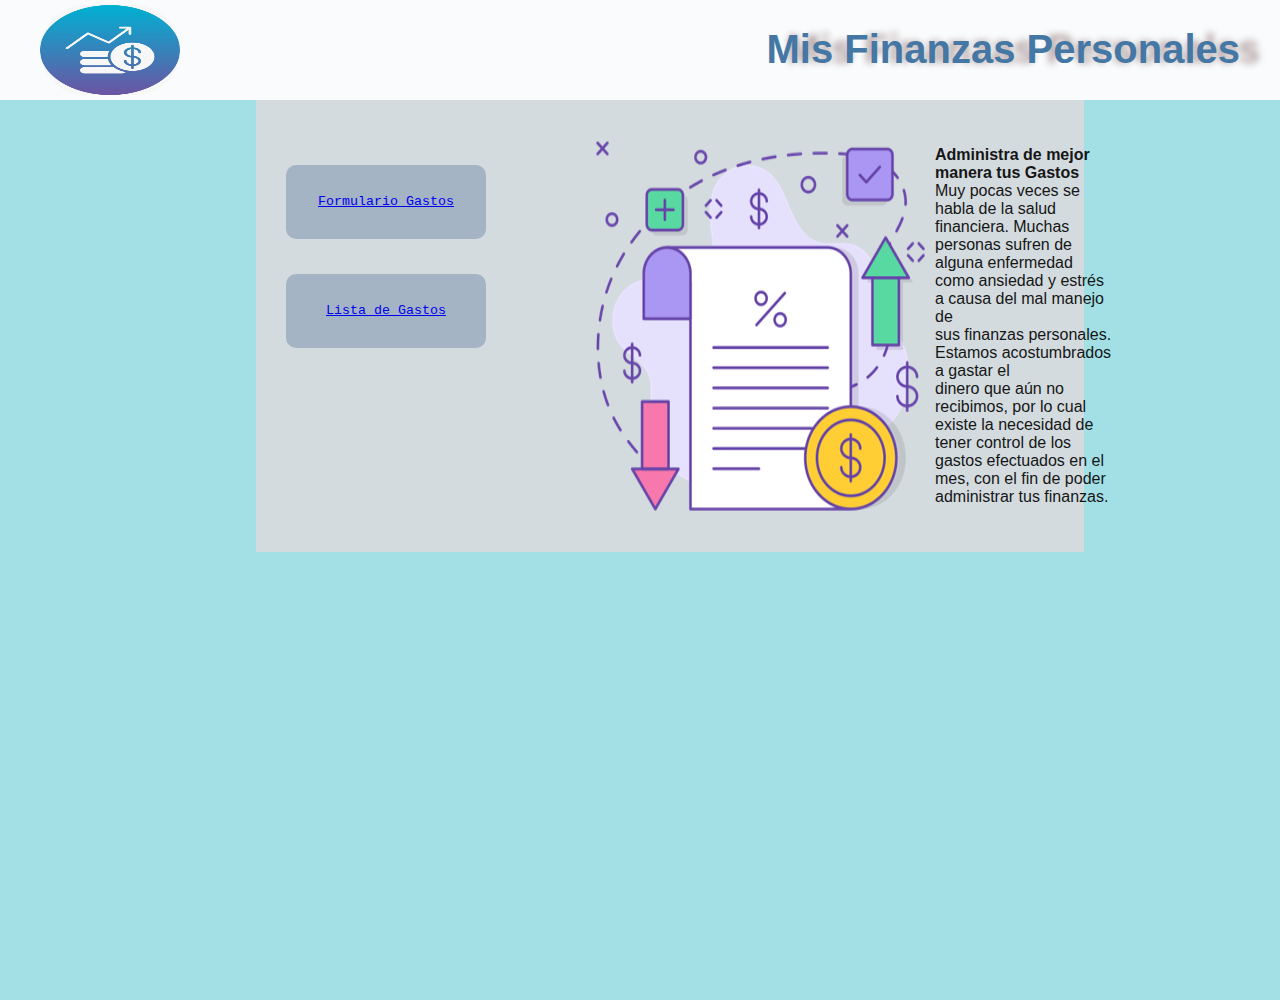
<file: index.html>
<!DOCTYPE html>
<html lang="en">
<head>
    <meta charset="UTF-8">
    <meta http-equiv="X-UA-Compatible" content="IE=edge">
    <meta name="viewport" content="width=device-width, initial-scale=1.0">
    <link rel="stylesheet" href="StyleInicio.css">
    <title>Página Principal Finanzas Personal</title>
</head>
<body>
    <header>
        <div class="container__header">
            <div class="logo">
                <img src="img/finanzas.jpeg" alt="">
            </div>
            <div class="container__nav">
                <nav id="nav">
                    <ul>
                        <h1> Mis Finanzas Personales</h1>
                    </ul>
                </nav>
            </div>
        </div>
    </header>
    <main>
        <div>
            <button id="regresarGastos" class="button"> <a href="indexGastos.html">Formulario Gastos</a></button> <!-- Retorna a Registro de Gastos --> 
            <button id="regresarDatos" class="button"> <a href="indexDatos.html">Lista de Gastos</a></button> <!-- Retorna a Lista de Gastos --> 
        </div>
           
        <div id="text">
            <img id1="imgInicio" src="img/finanzaspersonal.png" alt="finansas">
            <p> <strong>Administra de mejor manera tus Gastos </strong>  <br>
            Muy pocas veces se habla de la salud financiera. Muchas personas sufren de alguna enfermedad como ansiedad y estrés 
            a causa del mal manejo de sus finanzas personales. Estamos acostumbrados a gastar el dinero que aún
            no recibimos, por lo cual existe la necesidad de tener control de los gastos efectuados en el mes, con el fin de 
            poder administrar tus finanzas.</p>
        </div>
        
    </main>
</body>
</html>
</file>
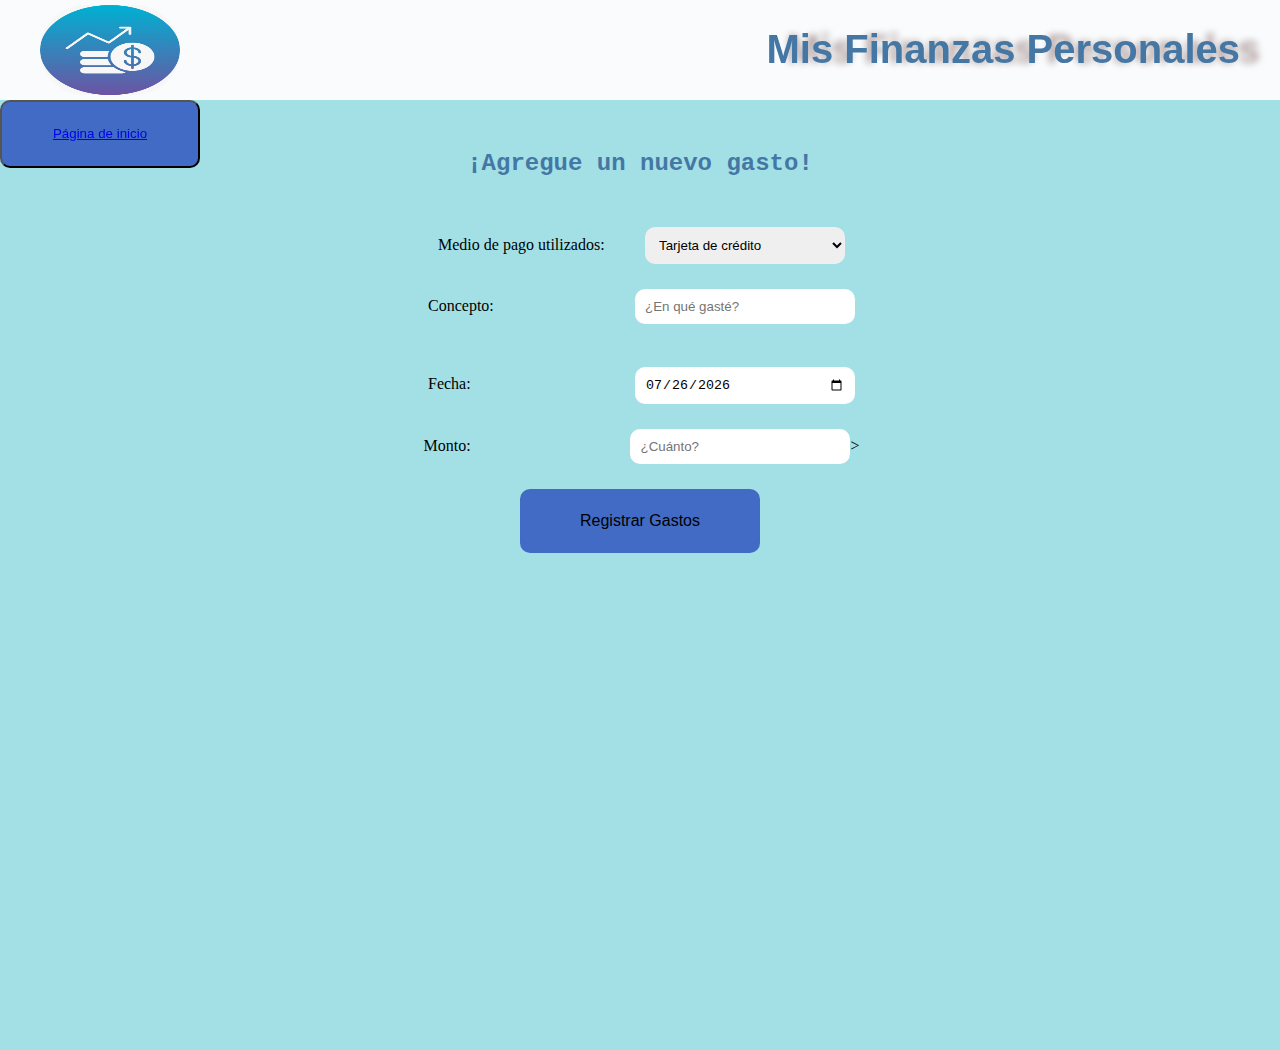
<file: indexGastos.html>
<!DOCTYPE html>
<html lang="en">
<meta charset="UTF-8">
<head>
  <link rel="stylesheet" href="styleGastos.css">
  <title>Mi finanza personal</title>
</head>
<body>
   <header>
  
    <div class="container__header">
        <div class="logo">
            <img class="sombra" src="img/finanzas.jpeg" alt="">
        </div>
        <div class="container__nav">
            <nav id="nav">
                <ul>
                    <h1> Mis Finanzas Personales</h1>
                </ul>
            </nav>
        </div>
    </div>
    <button id="regresarInicio" class="button"><a href="index.html">Página de inicio</a></button> <!-- Retorna a la pagina inicio -->
</header>

    <h2>¡Agregue un nuevo gasto!</h2>

    <div id="form-box">
      <form>
        <div>
          <span>Medio de pago utilizados:</span> 
            <select id="medio-pago" required>
                <option value="Tarjeta de crédito">Tarjeta de crédito</option>
                <option value="Tarjeta de débito">Tarjeta de débito</option>
                <option value="Efectivo">Efectivo</option>
            </select>
        </div>
        
        <div>
          <span>Concepto:</span> <input type="text" id="concepto" class="input" placeholder="¿En qué gasté?" required>
        </div><br>
        
        <div>
          <span>Fecha:</span> <input type="date" class="input" id="fecha">
        </div>
        
        <div>
          <span>Monto:</span> <input type="number" class="input" id="monto" placeholder="¿Cuánto?" maxlength="9" >>
        </div>
        
      </form>
    </div>
      <div id="button" class="button" onclick="onRegistrarGasto()">Registrar Gastos</div>

<script src="scriptGasto.js"></script>
</body>
</html>
</file>
<file: StyleInicio.css>
body{
    margin: 0;
    background: rgb(163, 224, 230);
    background-size: cover;
    font-family: "Lucida Console", Courier, monospace, cursive;
    min-width: 100vh;
    min-height: 100vh;
}


header{
    background: rgb(249, 251, 252);
    width: 100%;
    height: 100px;
    font-family: "Lucida Console", Courier, monospace;
    position: fixed;
    top: 0;
    right: 0;
    z-index: 100;
  
  }
  .container__header{
      max-width: 1200px;
      height: 100%;  
      display: flex;
      justify-content: space-between; 
      margin: auto;
      padding: 0px 20px;
  }
  
  header .logo{
      height: 100%;
      display: flex;
      justify-content: center;
      align-items: center;
  }
  
  .logo img{
    width: 140px;
    height: 90px;
    border-radius: 90px;
  }
  .sombra img {
    display: block;
    position: relative;
    margin: -6px 6px 6px -6px;
  }
  Header h1 {
    display: flex;
    color: rgb(69, 119, 165);
    text-align: center;
    margin-top: 18x; 
    font-family: 'Roboto', sans-serif;
    font-size: 40px; text-shadow: 20px 0px 7px rgb(177, 159, 159);
  }
  h2 {
    color: rgb(69, 119, 165);
    text-align: center;
    margin-top: 150px;
    font-family: "Lucida Console", Courier, monospace, cursive;
    margin-bottom: 50px;
  }

main{
    width: 60%;
    height: 90%;
    margin: 100px;
    margin-right: 50%;
    margin-left: 20%;
    padding: 30px;
    background: rgb(212, 219, 223);
    display: flex;
    gap: 100px;
}

main span{
    margin-top: 20%;
    margin-left: 0%;

}

#imagenFinanzas {
    width: 10px;
    height: 50px;
    position: justify;

 }

  #indexListas {
    width: 50%;
    margin: auto;
    border-bottom: 2px solid black;
    text-align: center;
  }


  #text {
    display: flex;
    color: rgb(21, 22, 22);
    justify-content: center;
  
    margin-top: 18x; 
    font-family: 'Roboto', sans-serif;
  }
  #imgInicio {
    width: 40px;
    height: 90px;
    border-radius: 90px;

  }


  .button {
    font-family: "Lucida Console", Courier, monospace, cursive;
    background-color:rgb(164, 180, 196);
    border: 2px;
    margin-top: 35px;
    padding: 25px;
    text-align: center;
    line-height: 24px;
    width: 200px;
    border-radius: 10px;
    cursor: pointer;

  }
</file>
<file: styleGastos.css>
header{
  background: rgb(249, 251, 252);
  width: 100%;
  height: 100px;
  font-family: "Lucida Console", Courier, monospace;
  position: fixed;
  top: 0;
  right: 0;
  z-index: 100;

}
.container__header{
    max-width: 1200px;
    height: 100%;  
    display: flex;
    justify-content: space-between; 
    margin: auto;
    padding: 0px 20px;
}

header .logo{
    height: 100%;
    display: flex;
    justify-content: center;
    align-items: center;
}

.logo img{
  width: 140px;
  height: 90px;
  border-radius: 90px;
}
.sombra img {
  display: block;
  position: relative;
  margin: -6px 6px 6px -6px;
}
Header h1 {
  display: flex;
  color: rgb(69, 119, 165);
  text-align: center;
  margin-top: 18x; 
  font-family: 'Roboto', sans-serif;
  font-size: 40px; text-shadow: 20px 0px 7px rgb(177, 159, 159);
}

h2 {
  color: rgb(69, 119, 165);
  text-align: center;
  margin-top: 150px;
  font-family: "Lucida Console", Courier, monospace, cursive;
  margin-bottom: 50px;
}

  body{
    margin:0;
    text-decoration:rgb(82, 76, 76);;
    background: rgb(163, 224, 230);
    background-size: cover;
    font-family: "Lucida Console", Courier, monospace, cursive;
    min-width: 100vh;
    min-height: 100vh;

}

  select, input {
    margin-bottom: 25px;
    padding: 10px;
    width: 200px;
    border-radius: 10px;
    border: 0;
  }
  
 span {
    display: inline-block;
    width: 200px;
    height: 70px;
    padding: 3px;
    text-align: justify;
    block-size: auto;
  }
  
  #form-box {
    display:contents;
    text-align: center;
    margin-top: 80px;
    font-family: 'alegreya-light';
    border: 1px solid black;
  }

  .button {
    font-family: 'Roboto', sans-serif;
    background-color: rgb(65, 107, 197);
    top: 0;
    margin-right: 5%;
    padding: 20px;
    text-align: center;
    line-height: 24px;
    width: 200px;
    border-radius: 10px;
    cursor: pointer;
    margin: auto;
  }
</file>
